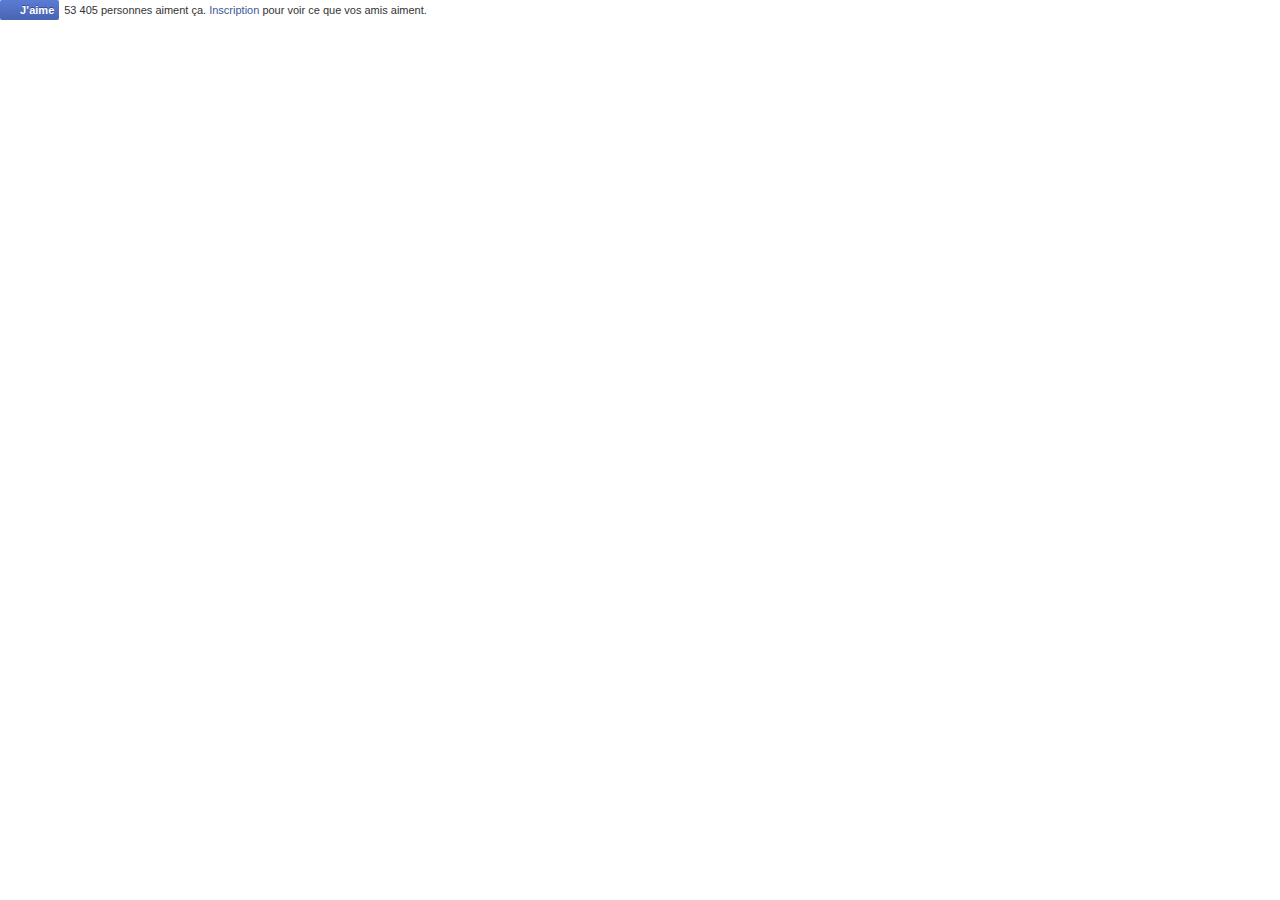
<file: 2048  Topaz Edition_files/like(1).htm>
<!DOCTYPE html>
<!-- saved from url=(0090)file:///C:/Users/alin/Documents/SIMS.git/topaz/2048%20%20Topaz%20Edition_files/like(1).htm -->
<html lang="fr" id="facebook" class="no_js"><head><meta http-equiv="Content-Type" content="text/html; charset=UTF-8"><meta charset="utf-8"><meta name="referrer" content="default" id="meta_referrer"><script></script><title>Facebook</title><style>body.plugin{background:transparent;overflow:hidden;-webkit-text-size-adjust:none}body{background:#fff;color:#333;line-height:1.28;margin:0;padding:0;text-align:left;direction:ltr;unicode-bidi:embed}body,button,input,label,select,td,textarea{font-family:'lucida grande',tahoma,verdana,arial,sans-serif;font-size:11px}h1,h2,h3,h4,h5,h6{font-size:13px;color:#333;margin:0;padding:0}h1{font-size:14px}h4,h5,h6{font-size:11px}p{margin:1em 0}a{color:#3b5998;cursor:pointer;text-decoration:none}button{margin:0}a:hover{text-decoration:underline}img{border:0}td,td.label{text-align:left}dd{color:#000}dt{color:#777}ul{list-style-type:none;margin:0;padding:0}abbr{border-bottom:none}hr{background:#d9d9d9;border-width:0;color:#d9d9d9;height:1px}.clearfix:after{clear:both;content:".";display:block;font-size:0;height:0;line-height:0;visibility:hidden}.clearfix{zoom:1}.datawrap{word-wrap:break-word}.word_break{display:inline-block}.ellipsis{overflow:hidden;text-overflow:ellipsis;white-space:nowrap}.aero{opacity:.5}.column{float:left}.center{margin-left:auto;margin-right:auto}#facebook .hidden_elem{display:none !important}#facebook .invisible_elem{visibility:hidden}#facebook .accessible_elem{clip:rect(1px 1px 1px 1px);clip:rect(1px, 1px, 1px, 1px);height:1px;overflow:hidden;position:absolute;width:1px}.direction_ltr{direction:ltr}.direction_rtl{direction:rtl}.text_align_ltr{text-align:left}.text_align_rtl{text-align:right}.pluginFontArial,.pluginFontArial button,.pluginFontArial input,.pluginFontArial label,.pluginFontArial select,.pluginFontArial td,.pluginFontArial textarea{font-family:"arial", sans-serif}.pluginFontLucida,.pluginFontLucida button,.pluginFontLucida input,.pluginFontLucida label,.pluginFontLucida select,.pluginFontLucida td,.pluginFontLucida textarea{font-family:"lucida grande", sans-serif}.pluginFontSegoe,.pluginFontSegoe button,.pluginFontSegoe input,.pluginFontSegoe label,.pluginFontSegoe select,.pluginFontSegoe td,.pluginFontSegoe textarea{font-family:"segoe ui", sans-serif}.pluginFontTahoma,.pluginFontTahoma button,.pluginFontTahoma input,.pluginFontTahoma label,.pluginFontTahoma select,.pluginFontTahoma td,.pluginFontTahoma textarea{font-family:"tahoma", sans-serif}.pluginFontTrebuchet,.pluginFontTrebuchet button,.pluginFontTrebuchet input,.pluginFontTrebuchet label,.pluginFontTrebuchet select,.pluginFontTrebuchet td,.pluginFontTrebuchet textarea{font-family:"trebuchet ms", sans-serif}.pluginFontVerdana,.pluginFontVerdana button,.pluginFontVerdana input,.pluginFontVerdana label,.pluginFontVerdana select,.pluginFontVerdana td,.pluginFontVerdana textarea{font-family:"verdana", sans-serif}.pluginFontHelvetica,.pluginFontHelvetica button,.pluginFontHelvetica input,.pluginFontHelvetica label,.pluginFontHelvetica select,.pluginFontHelvetica td,.pluginFontHelvetica textarea{font-family:'Helvetica Neue', Helvetica, Arial, 'lucida grande',tahoma,verdana,arial,sans-serif}._51mz{border:0;border-collapse:collapse;border-spacing:0}._5f0n{table-layout:fixed;width:100%}.uiGrid .vTop{vertical-align:top}.uiGrid .vMid{vertical-align:middle}.uiGrid .vBot{vertical-align:bottom}.uiGrid .hLeft{text-align:left}.uiGrid .hCent{text-align:center}.uiGrid .hRght{text-align:right}._51mx:first-child>._51m-{padding-top:0}._51mx:last-child>._51m-{padding-bottom:0}._51mz ._51mw{padding-right:0}._51mz ._51m-:first-child{padding-left:0}.pluginErrorLink{color:#f03d25}.fss{font-size:9px}.fsm{font-size:11px}.fsl{font-size:13px}.fsxl{font-size:16px}.fsxxl{font-size:18px}.fwn{font-weight:normal}.fwb{font-weight:bold}.fcb{color:#333}.fcg{color:gray}.fcw{color:#fff}form{margin:0;padding:0}label{cursor:pointer;color:#666;font-weight:bold;vertical-align:middle}label input{font-weight:normal}textarea,.inputtext,.inputpassword{border:1px solid #bdc7d8;margin:0;padding:3px;-webkit-appearance:none;-webkit-border-radius:0}textarea{max-width:100%}select{border:1px solid #bdc7d8;padding:2px}.inputtext,.inputpassword{padding-bottom:4px}.inputtext:invalid,.inputpassword:invalid{-webkit-box-shadow:none}.inputradio{padding:0;margin:0 5px 0 0;vertical-align:middle}.inputcheckbox{border:0;vertical-align:middle}.inputbutton,.inputsubmit{border-style:solid;border-width:1px;border-color:#d9dfea #0e1f5b #0e1f5b #d9dfea;background-color:#3b5998;color:#fff;padding:2px 15px 3px 15px;text-align:center}.inputsubmit_disabled{background-color:#999;border-bottom:1px solid #000;border-right:1px solid #666;color:#fff}.inputaux{background:#f0f0f0;border-color:#e7e7e7 #666 #666 #e7e7e7;color:#000}.inputaux_disabled{color:#999}.inputsearch{background:#fff url(https://fbstatic-a.akamaihd.net/rsrc.php/v2/yV/r/IJYgcESal33.png) no-repeat left 4px;padding-left:17px}.pluginButtonSpacer{padding-left:4px}.pluginButton{background:#4c69ba;background:-webkit-gradient(linear, center top, center bottom, from(#4c69ba), to(#3b55a0));background:-webkit-linear-gradient(#4c69ba, #3b55a0);border:none;-webkit-border-radius:2px;color:#fff;cursor:pointer;font-weight:bold;height:20px;line-height:20px;padding:0;text-shadow:0 -1px 0 #354c8c;white-space:nowrap}.pluginButtonInline{display:inline-block}.pluginButtonX{cursor:default}.pluginButton button{background:transparent;border:0;color:inherit;cursor:pointer;font:inherit;font-weight:bold;margin:-1px;outline:none;padding:0;text-shadow:0 -1px 0 #354c8c}.pluginButtonIcon{height:14px;left:0;margin:0 4px 0 4px;position:relative;top:3px;vertical-align:top;width:14px}.pluginButtonImage{display:inline-block}.pluginButtonContainer{-webkit-font-smoothing:antialiased}.pluginButtonIconPlaceholder{display:block;height:14px;width:7px}.pluginButton .pluginButtonLabel{padding:0 5px 0 0;position:relative;vertical-align:top}.android .pluginButton .pluginButtonLabel{top:1px}.pluginButton:hover{background:#5b7bd5;background:-webkit-gradient(linear, center top, center bottom, from(#5b7bd5), to(#4864b1));background:-webkit-linear-gradient(#5b7bd5, #4864b1);border-color:#5874c3 #4961a8 #41599f;-webkit-box-shadow:inset 0 0 1px #607fd6}.pluginButtonPressed,.pluginButtonPressed:hover{background:#31498c;background:-webkit-gradient(linear, center top, center bottom, from(#415ca9), to(#4c69ba));background:-webkit-linear-gradient(#415ca9, #4c69ba);border-color:#374f92 #ddd #374f92;-webkit-box-shadow:inset 0 0 1px #3e58a3;opacity:.7}.pluginButtonErrorLink{color:#a00;font-weight:bold}.pluginButtonX .pluginButtonXOff,.pluginButtonX button:hover .pluginButtonXOn,.pluginButtonX button:focus .pluginButtonXOn{display:inline-block}.pluginButtonX .pluginButtonXOn,.pluginButtonX button:hover .pluginButtonXOff,.pluginButtonX button:focus .pluginButtonXOff{display:none}.pluginButton .pluginButtonThrobber,form.async_saving .pluginButtonIconWithThrobber{display:none}form.async_saving .pluginButtonThrobber{display:inline-block;margin-top:2px;margin-bottom:1px;max-width:14px}.sp_plugin-button{background-image:url(https://fbstatic-a.akamaihd.net/rsrc.php/v2/y1/r/LVx-xkvaJ0b.png);background-size:auto;background-repeat:no-repeat;display:inline-block;height:14px;width:14px}.sx_plugin-button_fav{background-position:-15px -42px}.sx_plugin-button_favgrey{background-position:0 -57px}.sx_plugin-button_favblue{background-position:0 -42px}.sx_plugin-button_chblue{background-position:0 -27px}.sx_plugin-button_xblue{background-position:-15px -27px}.sx_plugin-button_thumb{width:13px;height:13px;background-position:-15px -57px}.sx_plugin-button_bigthumb{width:29px;height:26px;background-position:0 0}i.img{-ms-high-contrast-adjust:none;_overflow:hidden}i.img u{left:-999999px;position:absolute}.pas{padding:5px}.pam{padding:10px}.pal{padding:20px}.pts{padding-top:5px}.ptm{padding-top:10px}.ptl{padding-top:20px}.prs{padding-right:5px}.prm{padding-right:10px}.prl{padding-right:20px}.pbs{padding-bottom:5px}.pbm{padding-bottom:10px}.pbl{padding-bottom:20px}.pls{padding-left:5px}.plm{padding-left:10px}.pll{padding-left:20px}.phs{padding-left:5px;padding-right:5px}.phm{padding-left:10px;padding-right:10px}.phl{padding-left:20px;padding-right:20px}.pvs{padding-top:5px;padding-bottom:5px}.pvm{padding-top:10px;padding-bottom:10px}.pvl{padding-top:20px;padding-bottom:20px}.mas{margin:5px}.mam{margin:10px}.mal{margin:20px}.mts{margin-top:5px}.mtm{margin-top:10px}.mtl{margin-top:20px}.mrs{margin-right:5px}.mrm{margin-right:10px}.mrl{margin-right:20px}.mbs{margin-bottom:5px}.mbm{margin-bottom:10px}.mbl{margin-bottom:20px}.mls{margin-left:5px}.mlm{margin-left:10px}.mll{margin-left:20px}.mhs{margin-left:5px;margin-right:5px}.mhm{margin-left:10px;margin-right:10px}.mhl{margin-left:20px;margin-right:20px}.mvs{margin-top:5px;margin-bottom:5px}.mvm{margin-top:10px;margin-bottom:10px}.mvl{margin-top:20px;margin-bottom:20px}._5f0v{outline:none}._3oxt{outline:1px dotted #3b5998;outline-color:invert}.webkit ._3oxt{outline:5px auto #5b9dd9}.win.webkit ._3oxt{outline-color:#e59700}.uiLayer{outline:none}._4-nd{float:right}._42ft{cursor:pointer;display:inline-block;text-decoration:none;white-space:nowrap}._42ft:hover{text-decoration:none}._42ft+._42ft{margin-left:4px}._42fr,._42fs{cursor:default}.textMetrics{border:none;height:1px;overflow:hidden;padding:0;position:absolute;top:-9999999px}.textMetricsInline{white-space:pre}._32qa button{color:#899bc1}._59ov{height:900px}._3jfj{background-image:url([data-uri]);background-repeat:repeat-x;background-size:auto;background-position:0 0;background-color:#4c66a4;border:0;-webkit-box-shadow:none;height:42px;padding:0 10px 0 4px;position:relative}._3jfj:after{background-image:url([data-uri]);background-repeat:repeat-x;background-size:auto;background-position:0 0;bottom:-4px;content:'';height:4px;left:0;position:absolute;right:0}._3jfk{margin:10px 10px 6px 7px}._3jfl{font-family:'Helvetica Neue', Helvetica, Arial, 'lucida grande',tahoma,verdana,arial,sans-serif;font-size:14px;-webkit-font-smoothing:antialiased;font-weight:bold;text-shadow:0 -1px 0 rgba(0, 0, 0, .5)}._3jfl a{color:#fff}._3jfm{cursor:pointer;height:26px;margin-top:10px}._3jfn{border:1px solid transparent;-webkit-border-radius:2px 2px 0 0;height:26px;margin:8px 0 6px 6px;width:24px}._3jfn a{line-height:21px;margin-left:6px}._3jfn._3jfo{height:40px}._3jfn._3jfo a{line-height:43px}.openToggler ._3jfp{background-color:#fff;border-bottom:0;border-color:rgba(100, 100, 100, .4)}._3jfq{-webkit-border-radius:2px;cursor:default}</style><script>window.ServerJSQueue=(function(){var a=[],b,c;return {add:function(d){if(!b){a.push(d);}else typeof d==='function'?d():b.handle(d);},run:function(){if(!window.require)return;var d;c=window.require('ServerJSDefine');for(d=0;d<a.length;d++)if(a[d].define&&typeof a[d]!=='function'){c.handleDefines(a[d].define);delete a[d].define;}b=new (window.require('ServerJS'))();for(d=0;d<a.length;d++)typeof a[d]==='function'?a[d]():b.handle(a[d]);}};}());document.write=function(){};window.onloadRegister_DEPRECATED=function(){};window.onafterloadRegister_DEPRECATED=function(){};window.ServerJSAsyncLoader=(function(){var a=false,b=false,c={loaded:1,complete:1},d=function(){},e=document,f=false,g=false;function h(){if(e.readyState in c){e.detachEvent('onreadystatechange',h);d('t_domcontent');}}function i(){if(!g&&window._cavalry&&a&&b){d('t_layout');d('t_onload');d('t_paint');_cavalry.send();g=true;}}function j(){if(!f&&b){f=true;ServerJSQueue.run();}}function k(m,n){if('onreadystatechange' in m){m.onreadystatechange=function(){if(m.readyState in c){m.onreadystatechange=null;n();}};}else if(m.addEventListener){var o=function(){n();m.removeEventListener('load',o,false);};m.addEventListener('load',o,false);}}function l(m){var n=e.createElement("script");if(n.readyState&&n.readyState==="uninitialized"){k(n,function(){b=true;i();});n.src=m;return true;}else if(typeof XMLHttpRequest!=='undefined'){var o=new XMLHttpRequest();if("withCredentials" in o){o.onloadend=function(){b=true;i();};o.open("GET",m,true);o.send(null);return true;}}}if(window._cavalry){d=function(m){_cavalry.log(m);};if(window.addEventListener){window.addEventListener('DOMContentLoaded',function(){d('t_domcontent');},false);}else if(e.attachEvent)e.attachEvent('onreadystatechange',h);}window.onload=function(){a=true;j();i();};return {ondemandjs:null,run:function(m){this.file=m;this.execute();},load:function(m){this.file=m;if(!l(m)){this.run(m);return;}window.onload=function(){a=true;i();};e.onkeydown=e.onmouseover=e.onclick=onfocus=function(){e.onkeydown=e.onmouseover=e.onclick=onfocus=null;ServerJSAsyncLoader.execute();};},execute:function(m){var n=e.createElement('script');n.src=ServerJSAsyncLoader.file;n.async=true;k(n,function(){b=true;j();m&&m();i();});e.getElementsByTagName('head')[0].appendChild(n);},wakeUp:function(m,n,o){function p(){window.require("Arbiter").inform(m,n,o);}if(f){p();}else this.execute(p);}};})();ServerJSAsyncLoader.load("https:\/\/fbstatic-a.akamaihd.net\/rsrc.php\/v2\/yN\/r\/NOIL2mj-0Jd.js");</script><script>ServerJSQueue.add({"require":[["markJSEnabled"],["lowerDomain"]]});</script></head><body class="plugin webkit chrome win Locale_fr_FR" dir="ltr"><div class="_li"><div class="pluginSkinLight pluginFontHelvetica"><div><table class="uiGrid _51mz pluginConnectButtonLayoutRoot" cellspacing="0" cellpadding="0"><tbody><tr class="_51mx"><td class="_51m- vTop hCent"><div><form rel="async" ajaxify="/plugins/like/connect" method="post" action="https://www.facebook.com/plugins/like/connect" onsubmit="return window.Event &amp;&amp; Event.__inlineSubmit &amp;&amp; Event.__inlineSubmit(this,event)" id="u_0_0"><input type="hidden" name="lsd" value="AVorck6e" autocomplete="off"><input type="hidden" autocomplete="off" name="href" value="http://facebook.com/usvsth3m"><input type="hidden" autocomplete="off" name="action" value="like"><input type="hidden" autocomplete="off" name="nobootload"><input type="hidden" autocomplete="off" name="iframe_referer" value="http://games.usvsth3m.com/2048/topaz-edition/"><input type="hidden" autocomplete="off" name="ref"><div class="pluginConnectButton"><div class="pluginButton pluginButtonInline pluginConnectButtonDisconnected" title="J’aime"><div><div class="pluginButtonContainer"><div class="pluginButtonImage"><button type="submit"><i class="pluginButtonIcon img sp_plugin-button sx_plugin-button_favblue"></i></button></div><span class="pluginButtonLabel">J’aime</span></div></div></div><div class="pluginButton pluginButtonPressed pluginButtonInline pluginButtonX pluginConnectButtonConnected hidden_elem" title=""><div><div class="pluginButtonContainer"><div class="pluginButtonImage"><button type="submit"><i class="pluginButtonIcon pluginButtonXOff img sp_plugin-button sx_plugin-button_chblue"></i><i class="pluginButtonIcon pluginButtonXOn img sp_plugin-button sx_plugin-button_xblue" title="Je n’aime plus"></i></button></div><span class="pluginButtonLabel">J’aime</span></div></div></div></div></form></div></td><td class="_51m- pls _51mw" style="width: 90%"><div><span class="hidden_elem" id="u_0_1">Vous et 53&nbsp;405 autres personnes aimez ça.</span><span id="u_0_2"><span>53&nbsp;405 personnes aiment ça.</span> <span><a href="https://www.facebook.com/campaign/landing.php?campaign_id=137675572948107&partner_id=games.usvsth3m.com&placement=like_plugin&extra_1=http%3A%2F%2Fgames.usvsth3m.com%2F2048%2Ftopaz-edition%2F&extra_2=FR" target="_blank">Inscription</a> pour voir ce que vos amis aiment.</span></span></div></td></tr></tbody></table></div></div></div><script>function envFlush(a){function b(c){for(var d in a)c[d]=a[d];}if(window.requireLazy){window.requireLazy(['Env'],b);}else{Env=window.Env||{};b(Env);}}envFlush({"ajaxpipe_token":"AXiUXfY6t1H1nccH","no_cookies":1,"lhsh":"yAQGZ0rQ_"});</script><script>


ServerJSQueue.add({"instances":[["m_0_1",["PluginConnectButton","m_0_0"],[{"plugin":"like","pluginaction":"like","identifier":"http:\/\/facebook.com\/usvsth3m","connected":false,"canpersonalize":false,"autosubmit":false,"form":{"__m":"m_0_0"},"clickopensdialog":true}],1]],"elements":[["m_0_0","u_0_0",2],["m_0_3","u_0_1",2],["m_0_4","u_0_2",2],["m_0_2","u_0_0",2]],"define":[["BootloaderConfig",[],{},329],["AsyncRequestConfig",[],{"retryOnNetworkError":"1"},328],["DTSGInitialData",[],{},258],["SiteData",[],{"revision":1217908,"tier":"","push_phase":"V3","pkg_cohort":"EXP1:connect_lite_pkg","vip":"173.252.101.48"},317],["CurrentUserInitialData",[],{"id":"0","is_employee":false,"is_gray":false},270],["ISB",[],{},330],["LSD",[],{"token":"AVorck6e"},323],["TrackingConfig",[],{"domain":"https:\/\/pixel.facebook.com"},325]],"require":[["m_0_1"],["PluginConnection","init",["m_0_3","m_0_4"],[[["http:\/\/facebook.com\/usvsth3m",{"__m":"m_0_3"},"hidden_elem","platform\/plugins\/disconnect"],["http:\/\/facebook.com\/usvsth3m",{"__m":"m_0_4"},"hidden_elem","platform\/plugins\/connect"]]]],["AsyncSignal"]]});

</script><script>ServerJSQueue.add(function(){requireLazy(["Bootloader"], function(Bootloader) {Bootloader.enableBootload({"React":{"resources":[],"module":true},"ExceptionDialog":{"resources":[],"module":true},"AsyncDOM":{"resources":[],"module":true},"ConfirmationDialog":{"resources":[],"module":true},"Dialog":{"resources":[],"module":true}});});});</script></body></html>
</file>
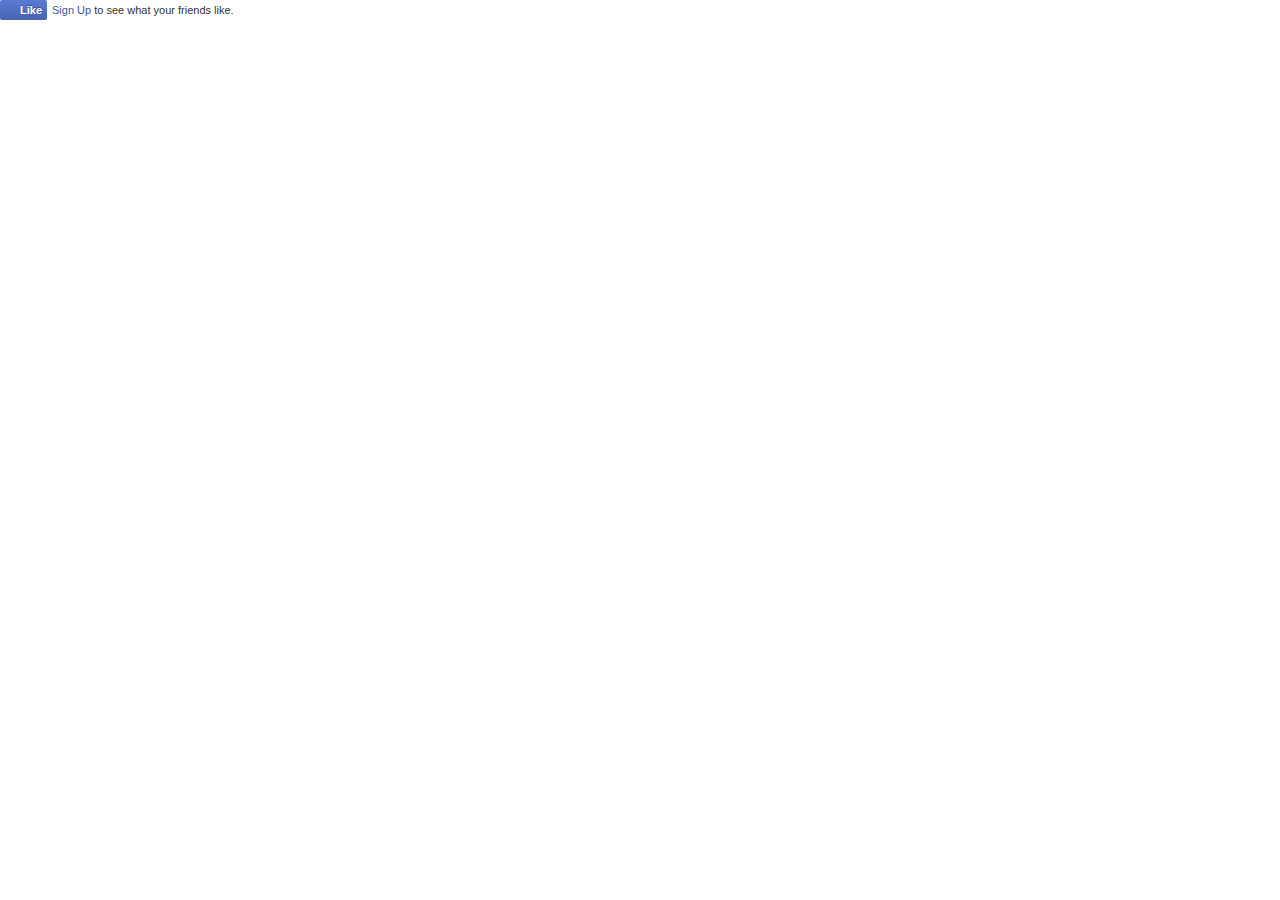
<file: 2048  Topaz Edition_files/like.htm>
<!DOCTYPE html>
<!-- saved from url=(0087)file:///C:/Users/alin/Documents/SIMS.git/topaz/2048%20%20Topaz%20Edition_files/like.htm -->
<html lang="en" id="facebook" class="no_js"><head><meta http-equiv="Content-Type" content="text/html; charset=UTF-8"><meta charset="utf-8"><meta name="referrer" content="default" id="meta_referrer"><script></script><title>Facebook</title><style>body.plugin{background:transparent;overflow:hidden;-webkit-text-size-adjust:none}body{background:#fff;color:#333;line-height:1.28;margin:0;padding:0;text-align:left;direction:ltr;unicode-bidi:embed}body,button,input,label,select,td,textarea{font-family:'lucida grande',tahoma,verdana,arial,sans-serif;font-size:11px}h1,h2,h3,h4,h5,h6{font-size:13px;color:#333;margin:0;padding:0}h1{font-size:14px}h4,h5,h6{font-size:11px}p{margin:1em 0}a{color:#3b5998;cursor:pointer;text-decoration:none}button{margin:0}a:hover{text-decoration:underline}img{border:0}td,td.label{text-align:left}dd{color:#000}dt{color:#777}ul{list-style-type:none;margin:0;padding:0}abbr{border-bottom:none}hr{background:#d9d9d9;border-width:0;color:#d9d9d9;height:1px}.clearfix:after{clear:both;content:".";display:block;font-size:0;height:0;line-height:0;visibility:hidden}.clearfix{zoom:1}.datawrap{word-wrap:break-word}.word_break{display:inline-block}.ellipsis{overflow:hidden;text-overflow:ellipsis;white-space:nowrap}.aero{opacity:.5}.column{float:left}.center{margin-left:auto;margin-right:auto}#facebook .hidden_elem{display:none !important}#facebook .invisible_elem{visibility:hidden}#facebook .accessible_elem{clip:rect(1px 1px 1px 1px);clip:rect(1px, 1px, 1px, 1px);height:1px;overflow:hidden;position:absolute;width:1px}.direction_ltr{direction:ltr}.direction_rtl{direction:rtl}.text_align_ltr{text-align:left}.text_align_rtl{text-align:right}.pluginFontArial,.pluginFontArial button,.pluginFontArial input,.pluginFontArial label,.pluginFontArial select,.pluginFontArial td,.pluginFontArial textarea{font-family:"arial", sans-serif}.pluginFontLucida,.pluginFontLucida button,.pluginFontLucida input,.pluginFontLucida label,.pluginFontLucida select,.pluginFontLucida td,.pluginFontLucida textarea{font-family:"lucida grande", sans-serif}.pluginFontSegoe,.pluginFontSegoe button,.pluginFontSegoe input,.pluginFontSegoe label,.pluginFontSegoe select,.pluginFontSegoe td,.pluginFontSegoe textarea{font-family:"segoe ui", sans-serif}.pluginFontTahoma,.pluginFontTahoma button,.pluginFontTahoma input,.pluginFontTahoma label,.pluginFontTahoma select,.pluginFontTahoma td,.pluginFontTahoma textarea{font-family:"tahoma", sans-serif}.pluginFontTrebuchet,.pluginFontTrebuchet button,.pluginFontTrebuchet input,.pluginFontTrebuchet label,.pluginFontTrebuchet select,.pluginFontTrebuchet td,.pluginFontTrebuchet textarea{font-family:"trebuchet ms", sans-serif}.pluginFontVerdana,.pluginFontVerdana button,.pluginFontVerdana input,.pluginFontVerdana label,.pluginFontVerdana select,.pluginFontVerdana td,.pluginFontVerdana textarea{font-family:"verdana", sans-serif}.pluginFontHelvetica,.pluginFontHelvetica button,.pluginFontHelvetica input,.pluginFontHelvetica label,.pluginFontHelvetica select,.pluginFontHelvetica td,.pluginFontHelvetica textarea{font-family:'Helvetica Neue', Helvetica, Arial, 'lucida grande',tahoma,verdana,arial,sans-serif}._51mz{border:0;border-collapse:collapse;border-spacing:0}._5f0n{table-layout:fixed;width:100%}.uiGrid .vTop{vertical-align:top}.uiGrid .vMid{vertical-align:middle}.uiGrid .vBot{vertical-align:bottom}.uiGrid .hLeft{text-align:left}.uiGrid .hCent{text-align:center}.uiGrid .hRght{text-align:right}._51mx:first-child>._51m-{padding-top:0}._51mx:last-child>._51m-{padding-bottom:0}._51mz ._51mw{padding-right:0}._51mz ._51m-:first-child{padding-left:0}.pluginErrorLink{color:#f03d25}.fss{font-size:9px}.fsm{font-size:11px}.fsl{font-size:13px}.fsxl{font-size:16px}.fsxxl{font-size:18px}.fwn{font-weight:normal}.fwb{font-weight:bold}.fcb{color:#333}.fcg{color:gray}.fcw{color:#fff}form{margin:0;padding:0}label{cursor:pointer;color:#666;font-weight:bold;vertical-align:middle}label input{font-weight:normal}textarea,.inputtext,.inputpassword{border:1px solid #bdc7d8;margin:0;padding:3px;-webkit-appearance:none;-webkit-border-radius:0}textarea{max-width:100%}select{border:1px solid #bdc7d8;padding:2px}.inputtext,.inputpassword{padding-bottom:4px}.inputtext:invalid,.inputpassword:invalid{-webkit-box-shadow:none}.inputradio{padding:0;margin:0 5px 0 0;vertical-align:middle}.inputcheckbox{border:0;vertical-align:middle}.inputbutton,.inputsubmit{border-style:solid;border-width:1px;border-color:#d9dfea #0e1f5b #0e1f5b #d9dfea;background-color:#3b5998;color:#fff;padding:2px 15px 3px 15px;text-align:center}.inputsubmit_disabled{background-color:#999;border-bottom:1px solid #000;border-right:1px solid #666;color:#fff}.inputaux{background:#f0f0f0;border-color:#e7e7e7 #666 #666 #e7e7e7;color:#000}.inputaux_disabled{color:#999}.inputsearch{background:#fff url(https://fbstatic-a.akamaihd.net/rsrc.php/v2/yV/r/IJYgcESal33.png) no-repeat left 4px;padding-left:17px}.pluginButtonSpacer{padding-left:4px}.pluginButton{background:#4c69ba;background:-webkit-gradient(linear, center top, center bottom, from(#4c69ba), to(#3b55a0));background:-webkit-linear-gradient(#4c69ba, #3b55a0);border:none;-webkit-border-radius:2px;color:#fff;cursor:pointer;font-weight:bold;height:20px;line-height:20px;padding:0;text-shadow:0 -1px 0 #354c8c;white-space:nowrap}.pluginButtonInline{display:inline-block}.pluginButtonX{cursor:default}.pluginButton button{background:transparent;border:0;color:inherit;cursor:pointer;font:inherit;font-weight:bold;margin:-1px;outline:none;padding:0;text-shadow:0 -1px 0 #354c8c}.pluginButtonIcon{height:14px;left:0;margin:0 4px 0 4px;position:relative;top:3px;vertical-align:top;width:14px}.pluginButtonImage{display:inline-block}.pluginButtonContainer{-webkit-font-smoothing:antialiased}.pluginButtonIconPlaceholder{display:block;height:14px;width:7px}.pluginButton .pluginButtonLabel{padding:0 5px 0 0;position:relative;vertical-align:top}.android .pluginButton .pluginButtonLabel{top:1px}.pluginButton:hover{background:#5b7bd5;background:-webkit-gradient(linear, center top, center bottom, from(#5b7bd5), to(#4864b1));background:-webkit-linear-gradient(#5b7bd5, #4864b1);border-color:#5874c3 #4961a8 #41599f;-webkit-box-shadow:inset 0 0 1px #607fd6}.pluginButtonPressed,.pluginButtonPressed:hover{background:#31498c;background:-webkit-gradient(linear, center top, center bottom, from(#415ca9), to(#4c69ba));background:-webkit-linear-gradient(#415ca9, #4c69ba);border-color:#374f92 #ddd #374f92;-webkit-box-shadow:inset 0 0 1px #3e58a3;opacity:.7}.pluginButtonErrorLink{color:#a00;font-weight:bold}.pluginButtonX .pluginButtonXOff,.pluginButtonX button:hover .pluginButtonXOn,.pluginButtonX button:focus .pluginButtonXOn{display:inline-block}.pluginButtonX .pluginButtonXOn,.pluginButtonX button:hover .pluginButtonXOff,.pluginButtonX button:focus .pluginButtonXOff{display:none}.pluginButton .pluginButtonThrobber,form.async_saving .pluginButtonIconWithThrobber{display:none}form.async_saving .pluginButtonThrobber{display:inline-block;margin-top:2px;margin-bottom:1px;max-width:14px}.sp_plugin-button{background-image:url(https://fbstatic-a.akamaihd.net/rsrc.php/v2/y1/r/LVx-xkvaJ0b.png);background-size:auto;background-repeat:no-repeat;display:inline-block;height:14px;width:14px}.sx_plugin-button_fav{background-position:-15px -42px}.sx_plugin-button_favgrey{background-position:0 -57px}.sx_plugin-button_favblue{background-position:0 -42px}.sx_plugin-button_chblue{background-position:0 -27px}.sx_plugin-button_xblue{background-position:-15px -27px}.sx_plugin-button_thumb{width:13px;height:13px;background-position:-15px -57px}.sx_plugin-button_bigthumb{width:29px;height:26px;background-position:0 0}i.img{-ms-high-contrast-adjust:none;_overflow:hidden}i.img u{left:-999999px;position:absolute}.pas{padding:5px}.pam{padding:10px}.pal{padding:20px}.pts{padding-top:5px}.ptm{padding-top:10px}.ptl{padding-top:20px}.prs{padding-right:5px}.prm{padding-right:10px}.prl{padding-right:20px}.pbs{padding-bottom:5px}.pbm{padding-bottom:10px}.pbl{padding-bottom:20px}.pls{padding-left:5px}.plm{padding-left:10px}.pll{padding-left:20px}.phs{padding-left:5px;padding-right:5px}.phm{padding-left:10px;padding-right:10px}.phl{padding-left:20px;padding-right:20px}.pvs{padding-top:5px;padding-bottom:5px}.pvm{padding-top:10px;padding-bottom:10px}.pvl{padding-top:20px;padding-bottom:20px}.mas{margin:5px}.mam{margin:10px}.mal{margin:20px}.mts{margin-top:5px}.mtm{margin-top:10px}.mtl{margin-top:20px}.mrs{margin-right:5px}.mrm{margin-right:10px}.mrl{margin-right:20px}.mbs{margin-bottom:5px}.mbm{margin-bottom:10px}.mbl{margin-bottom:20px}.mls{margin-left:5px}.mlm{margin-left:10px}.mll{margin-left:20px}.mhs{margin-left:5px;margin-right:5px}.mhm{margin-left:10px;margin-right:10px}.mhl{margin-left:20px;margin-right:20px}.mvs{margin-top:5px;margin-bottom:5px}.mvm{margin-top:10px;margin-bottom:10px}.mvl{margin-top:20px;margin-bottom:20px}._5f0v{outline:none}._3oxt{outline:1px dotted #3b5998;outline-color:invert}.webkit ._3oxt{outline:5px auto #5b9dd9}.win.webkit ._3oxt{outline-color:#e59700}.uiLayer{outline:none}._4-nd{float:right}._42ft{cursor:pointer;display:inline-block;text-decoration:none;white-space:nowrap}._42ft:hover{text-decoration:none}._42ft+._42ft{margin-left:4px}._42fr,._42fs{cursor:default}.textMetrics{border:none;height:1px;overflow:hidden;padding:0;position:absolute;top:-9999999px}.textMetricsInline{white-space:pre}._32qa button{color:#899bc1}._59ov{height:900px}._3jfj{background-image:url([data-uri]);background-repeat:repeat-x;background-size:auto;background-position:0 0;background-color:#4c66a4;border:0;-webkit-box-shadow:none;height:42px;padding:0 10px 0 4px;position:relative}._3jfj:after{background-image:url([data-uri]);background-repeat:repeat-x;background-size:auto;background-position:0 0;bottom:-4px;content:'';height:4px;left:0;position:absolute;right:0}._3jfk{margin:10px 10px 6px 7px}._3jfl{font-family:'Helvetica Neue', Helvetica, Arial, 'lucida grande',tahoma,verdana,arial,sans-serif;font-size:14px;-webkit-font-smoothing:antialiased;font-weight:bold;text-shadow:0 -1px 0 rgba(0, 0, 0, .5)}._3jfl a{color:#fff}._3jfm{cursor:pointer;height:26px;margin-top:10px}._3jfn{border:1px solid transparent;-webkit-border-radius:2px 2px 0 0;height:26px;margin:8px 0 6px 6px;width:24px}._3jfn a{line-height:21px;margin-left:6px}._3jfn._3jfo{height:40px}._3jfn._3jfo a{line-height:43px}.openToggler ._3jfp{background-color:#fff;border-bottom:0;border-color:rgba(100, 100, 100, .4)}._3jfq{-webkit-border-radius:2px;cursor:default}</style><script>window.ServerJSQueue=(function(){var a=[],b,c;return {add:function(d){if(!b){a.push(d);}else typeof d==='function'?d():b.handle(d);},run:function(){if(!window.require)return;var d;c=window.require('ServerJSDefine');for(d=0;d<a.length;d++)if(a[d].define&&typeof a[d]!=='function'){c.handleDefines(a[d].define);delete a[d].define;}b=new (window.require('ServerJS'))();for(d=0;d<a.length;d++)typeof a[d]==='function'?a[d]():b.handle(a[d]);}};}());document.write=function(){};window.onloadRegister_DEPRECATED=function(){};window.onafterloadRegister_DEPRECATED=function(){};window.ServerJSAsyncLoader=(function(){var a=false,b=false,c={loaded:1,complete:1},d=function(){},e=document,f=false,g=false;function h(){if(e.readyState in c){e.detachEvent('onreadystatechange',h);d('t_domcontent');}}function i(){if(!g&&window._cavalry&&a&&b){d('t_layout');d('t_onload');d('t_paint');_cavalry.send();g=true;}}function j(){if(!f&&b){f=true;ServerJSQueue.run();}}function k(m,n){if('onreadystatechange' in m){m.onreadystatechange=function(){if(m.readyState in c){m.onreadystatechange=null;n();}};}else if(m.addEventListener){var o=function(){n();m.removeEventListener('load',o,false);};m.addEventListener('load',o,false);}}function l(m){var n=e.createElement("script");if(n.readyState&&n.readyState==="uninitialized"){k(n,function(){b=true;i();});n.src=m;return true;}else if(typeof XMLHttpRequest!=='undefined'){var o=new XMLHttpRequest();if("withCredentials" in o){o.onloadend=function(){b=true;i();};o.open("GET",m,true);o.send(null);return true;}}}if(window._cavalry){d=function(m){_cavalry.log(m);};if(window.addEventListener){window.addEventListener('DOMContentLoaded',function(){d('t_domcontent');},false);}else if(e.attachEvent)e.attachEvent('onreadystatechange',h);}window.onload=function(){a=true;j();i();};return {ondemandjs:null,run:function(m){this.file=m;this.execute();},load:function(m){this.file=m;if(!l(m)){this.run(m);return;}window.onload=function(){a=true;i();};e.onkeydown=e.onmouseover=e.onclick=onfocus=function(){e.onkeydown=e.onmouseover=e.onclick=onfocus=null;ServerJSAsyncLoader.execute();};},execute:function(m){var n=e.createElement('script');n.src=ServerJSAsyncLoader.file;n.async=true;k(n,function(){b=true;j();m&&m();i();});e.getElementsByTagName('head')[0].appendChild(n);},wakeUp:function(m,n,o){function p(){window.require("Arbiter").inform(m,n,o);}if(f){p();}else this.execute(p);}};})();ServerJSAsyncLoader.load("https:\/\/fbstatic-a.akamaihd.net\/rsrc.php\/v2\/y2\/r\/JRdtf4lGqx8.js");</script><script>ServerJSQueue.add({"require":[["markJSEnabled"],["lowerDomain"]]});</script></head><body class="plugin webkit chrome win Locale_en_US" dir="ltr"><div class="_li"><div class="pluginSkinLight pluginFontHelvetica"><div><table class="uiGrid _51mz pluginConnectButtonLayoutRoot" cellspacing="0" cellpadding="0" id="u_0_0" style="width: 240px;"><tbody><tr class="_51mx"><td class="_51m- vTop hCent"><div><form rel="async" ajaxify="/plugins/like/connect" method="post" action="https://www.facebook.com/plugins/like/connect" onsubmit="return window.Event &amp;&amp; Event.__inlineSubmit &amp;&amp; Event.__inlineSubmit(this,event)" id="u_0_1"><input type="hidden" name="lsd" value="AVpePnV2" autocomplete="off"><input type="hidden" autocomplete="off" name="href" value="http://games.usvsth3m.com/2048/topaz-edition/"><input type="hidden" autocomplete="off" name="action" value="like"><input type="hidden" autocomplete="off" name="nobootload"><input type="hidden" autocomplete="off" name="iframe_referer" value="http://games.usvsth3m.com/2048/topaz-edition/"><input type="hidden" autocomplete="off" name="ref"><input type="hidden" autocomplete="off" name="xfbml"><div class="pluginConnectButton"><div class="pluginButton pluginButtonInline pluginConnectButtonDisconnected" title="Like"><div><div class="pluginButtonContainer"><div class="pluginButtonImage"><button type="submit"><i class="pluginButtonIcon img sp_plugin-button sx_plugin-button_favblue"></i></button></div><span class="pluginButtonLabel">Like</span></div></div></div><div class="pluginButton pluginButtonPressed pluginButtonInline pluginButtonX pluginConnectButtonConnected hidden_elem" title=""><div><div class="pluginButtonContainer"><div class="pluginButtonImage"><button type="submit"><i class="pluginButtonIcon pluginButtonXOff img sp_plugin-button sx_plugin-button_chblue"></i><i class="pluginButtonIcon pluginButtonXOn img sp_plugin-button sx_plugin-button_xblue" title="Unlike"></i></button></div><span class="pluginButtonLabel">Like</span></div></div></div></div></form></div></td><td class="_51m- pls _51mw" style="width: 90%"><div><span class="hidden_elem" id="u_0_2">You like this.</span><span id="u_0_3"><span><a href="https://www.facebook.com/campaign/landing.php?campaign_id=137675572948107&partner_id=games.usvsth3m.com&placement=like_plugin&extra_1=http%3A%2F%2Fgames.usvsth3m.com%2F2048%2Ftopaz-edition%2F&extra_2=FR" target="_blank">Sign Up</a> to see what your friends like.</span></span></div></td></tr></tbody></table><script>(function(width, height, id, callback, origin, domain) { if(id){var e=document.getElementById(id);if(width!==-1){e.style.width=width+'px';}else width=window.getComputedStyle?Math.ceil(parseFloat(getComputedStyle(e).width)):e.offsetWidth;if(height===-1)height=e.offsetHeight;}var message='type=resize&cb='+callback+'&width='+width+'&height='+height;; document.domain='facebook.com';(function(){var a=window.opener||window.parent,b='fb_xdm_frame_'+location.protocol.replace(':','');function c(){try{a.frames[b].proxyMessage(message,origin);}catch(e){setTimeout(c,100);}}function d(){__fbNative.postMessage(message,origin);}if(window==top&&/FBAN\/\w+;/i.test(navigator.userAgent)){if(window.__fbNative&&__fbNative.postMessage){d();}else window.addEventListener('fbNativeReady',d);}else c();})();; })(240, -1, "u_0_0", "f1978c5d6c", "http:\/\/games.usvsth3m.com", "games.usvsth3m.com");</script></div></div></div><script>function envFlush(a){function b(c){for(var d in a)c[d]=a[d];}if(window.requireLazy){window.requireLazy(['Env'],b);}else{Env=window.Env||{};b(Env);}}envFlush({"ajaxpipe_token":"AXiUXfY6t1H1nccH","no_cookies":1,"lhsh":"ZAQGUpg-H"});</script><script>


ServerJSQueue.add({"instances":[["m_0_1",["PluginConnectButton","m_0_0"],[{"plugin":"like","pluginaction":"like","identifier":"http:\/\/games.usvsth3m.com\/2048\/topaz-edition\/","connected":false,"canpersonalize":false,"autosubmit":false,"form":{"__m":"m_0_0"},"clickopensdialog":true}],1]],"elements":[["m_0_0","u_0_1",2],["m_0_3","u_0_2",2],["m_0_4","u_0_3",2],["m_0_2","u_0_1",2]],"define":[["XDUnverifiedChannel",[],{"channel":"http:\/\/static.ak.facebook.com\/connect\/xd_arbiter\/dgdTycPTSRj.js?version=40#cb=f1978c5d6c&domain=games.usvsth3m.com&origin=http\u00253A\u00252F\u00252Fgames.usvsth3m.com\u00252Ff3d30446bc&relation=parent.parent"}],["BootloaderConfig",[],{},329],["AsyncRequestConfig",[],{"retryOnNetworkError":"1"},328],["DTSGInitialData",[],{},258],["SiteData",[],{"revision":1217908,"tier":"","push_phase":"V3","pkg_cohort":"EXP1:connect_lite_pkg","vip":"173.252.101.48"},317],["CurrentUserInitialData",[],{"id":"0","is_employee":false,"is_gray":false},270],["ISB",[],{},330],["LSD",[],{"token":"AVpePnV2"},323],["TrackingConfig",[],{"domain":"https:\/\/pixel.facebook.com"},325]],"require":[["PluginXDReady"],["m_0_1"],["PluginConnection","init",["m_0_3","m_0_4"],[[["http:\/\/games.usvsth3m.com\/2048\/topaz-edition\/",{"__m":"m_0_3"},"hidden_elem","platform\/plugins\/disconnect"],["http:\/\/games.usvsth3m.com\/2048\/topaz-edition\/",{"__m":"m_0_4"},"hidden_elem","platform\/plugins\/connect"]]]],["AsyncSignal"]]});

</script><script>ServerJSQueue.add(function(){requireLazy(["Bootloader"], function(Bootloader) {Bootloader.enableBootload({"React":{"resources":[],"module":true},"ExceptionDialog":{"resources":[],"module":true},"AsyncDOM":{"resources":[],"module":true},"ConfirmationDialog":{"resources":[],"module":true},"Dialog":{"resources":[],"module":true}});});});</script></body></html>
</file>
